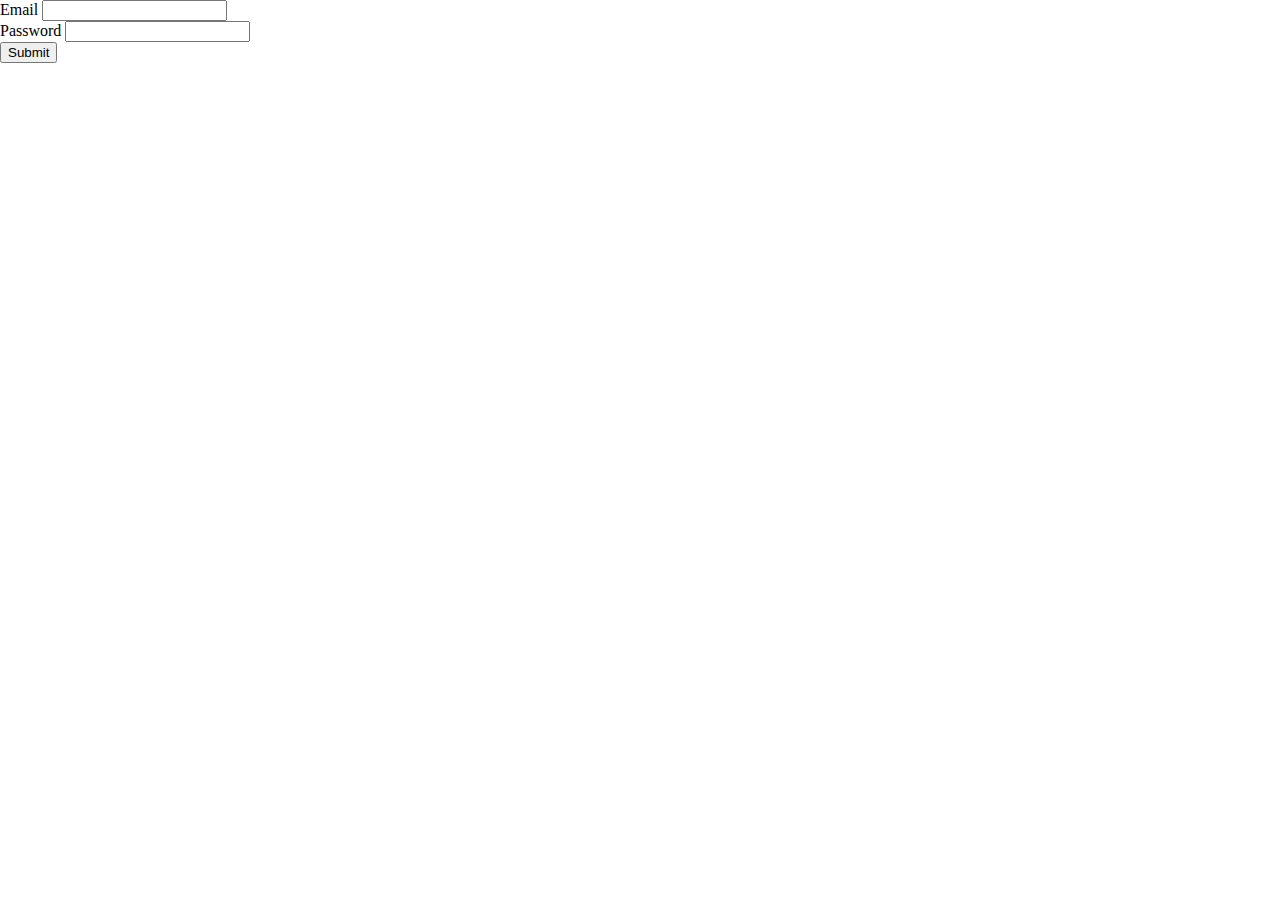
<file: login.html>
<!DOCTYPE html>
<html lang="en">
<head>
  <meta charset="UTF-8">
  <meta name="viewport" content="width=device-width, initial-scale=1.0">
  <meta http-equiv="X-UA-Compatible" content="ie=edge">
  <title>Document</title>
  <link rel="stylesheet" href="style.css">
  <link rel="stylesheet" href="https://cdn.jsdelivr.net/npm/bootstrap@4.6.0/dist/css/bootstrap.min.css" integrity="sha384-B0vP5xmATw1+K9KRQjQERJvTumQW0nPEzvF6L/Z6nronJ3oUOFUFpCjEUQouq2+l" crossorigin="anonymous">   
  <script>
    
    let token = localStorage.getItem('poesia-token');
    if (token){
      window.location.href = 'index.html';
    }

  </script>
  <script src="script.js"></script>
</head>
<body>
    <div class="container">
      <div class="form-group">
        <label for="exampleInputEmail1">Email</label>
        <input type="email" class="form-control" id="email" >
      </div>
      <div class="form-group">
        <label for="exampleInputPassword1">Password</label>
        <input type="password" class="form-control" id="password">
      </div>      
      <button onclick="login()" class="btn btn-primary">Submit</button>
    </div>
  <script src="https://code.jquery.com/jquery-3.5.1.slim.min.js" integrity="sha384-DfXdz2htPH0lsSSs5nCTpuj/zy4C+OGpamoFVy38MVBnE+IbbVYUew+OrCXaRkfj" crossorigin="anonymous"></script>
  <script src="https://cdn.jsdelivr.net/npm/bootstrap@4.6.0/dist/js/bootstrap.bundle.min.js" integrity="sha384-Piv4xVNRyMGpqkS2by6br4gNJ7DXjqk09RmUpJ8jgGtD7zP9yug3goQfGII0yAns" crossorigin="anonymous"></script>
</body>
</html>
</file>
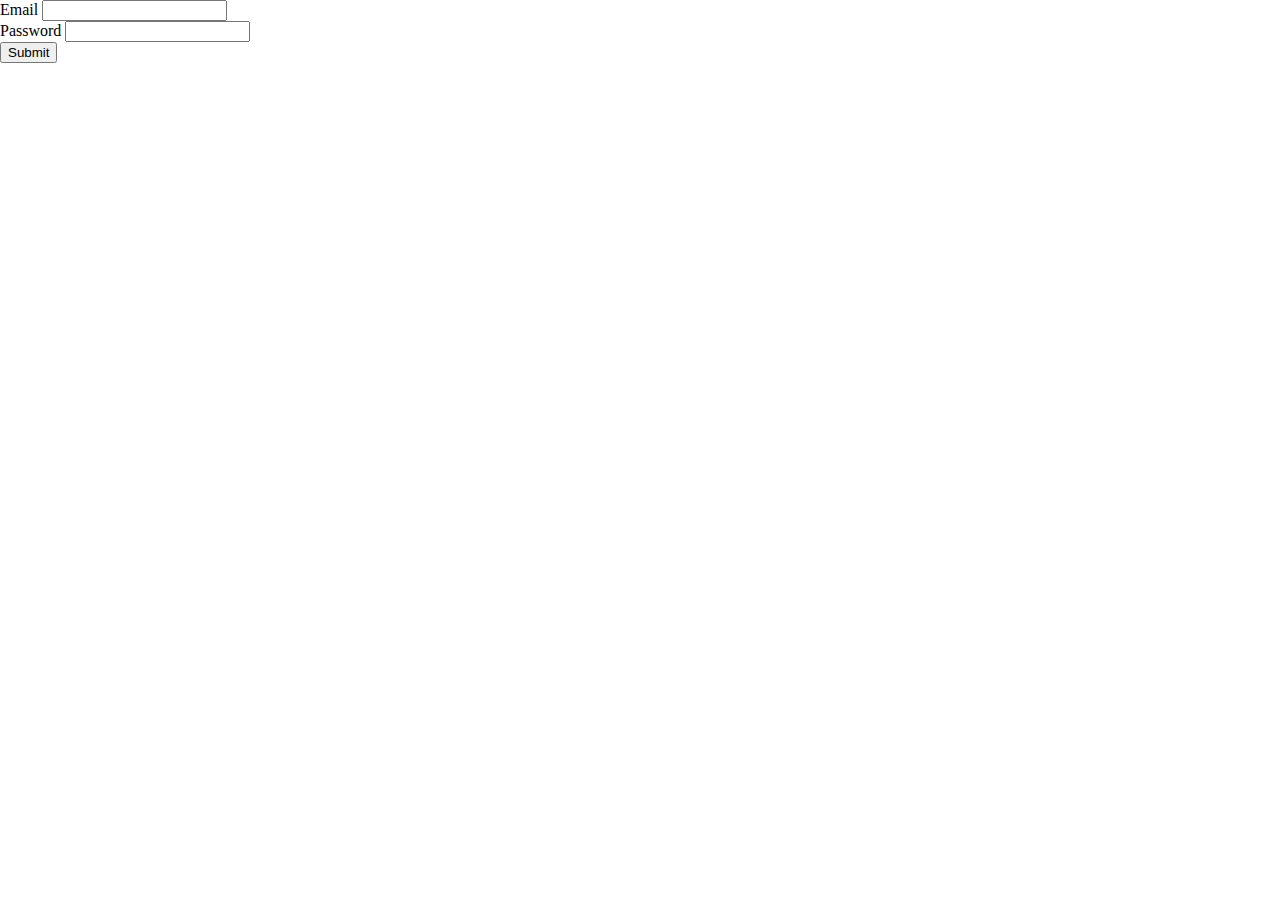
<file: newPoetry.html>
<!DOCTYPE html>
<html lang="en">
<head>
  <meta charset="UTF-8">
  <meta name="viewport" content="width=device-width, initial-scale=1.0">
  <meta http-equiv="X-UA-Compatible" content="ie=edge">
  <title>Água de coco e poesia</title>
  <link rel="stylesheet" href="https://cdn.jsdelivr.net/npm/bootstrap@4.6.0/dist/css/bootstrap.min.css" integrity="sha384-B0vP5xmATw1+K9KRQjQERJvTumQW0nPEzvF6L/Z6nronJ3oUOFUFpCjEUQouq2+l" crossorigin="anonymous">   
</head>
<style>
  textarea{
    height: 600px !important;
    text-align: center;
  }
</style>
<script>
  

  let token = localStorage.getItem('poesia-token');
  if(!token){
    window.location.href = 'login.html';
  }

  const newPoetry = async () => {
    let title = document.getElementById('title').value
    let body = document.getElementById('body').value

    let errors = [];

    if( !title.trim() ){
      errors.push("Título vazio");
    }
    if( !body.trim() ){
      errors.push("Corpo vazio");
    }

    if ( errors.length === 0){
      let req = await fetch('http://127.0.0.1:3000/poetries',{
        method: 'POST',
        body: JSON.stringify({
          // email: 'alisson@mail.com',
          // password: '123456'
          title,
          body
        }),
        headers: {
          'Authorization': token,
          'Content-Type': 'application/json'
        }
      });
      let retorno = await req.json()

      if ( !retorno.error ){      
        await console.log(retorno); 
        window.location.href = 'index.html';
        //localStorage.setItem('poesia-token', retorno.token);
      } else {
        alert(retorno.error);
      }
    
    } else {
      alert(errors.join('\n'));
    }

  }

  const handleSubmit = async (e) => {
    e.preventDefault();
    //setDisabled(true);
    setError('');
    let errors = [];

    if(!title.trim()){
      errors.push('Sem título');
    }
    if(!body){
      errors.push('Sem corpo da poesia');
    }

    if ( errors.length === 0){
      // const fData = new FormData();
      // fData.append('title', title);
      // fData.append('price', price);
      // fData.append('featured_image', featuredImage);
      // // fData.append('priceneg', priceNegotiable);
      // fData.append('priceNegotiable', priceNegotiable);
      // fData.append('desc', desc);
      // fData.append('image', 'default.png');
      // fData.append('cat', category);

      // if ( fileField.current.files.length > 0){
      //   for (let i = 0; i < fileField.current.files.length; i++) {
      //     fData.append('featured_image', fileField.current.files[i]);          
      //   }
      // }

      const body = {
        title: document.getElementsByTagName('title').value,
        body: document.getElementsByName('body').value
      };

      const json = await api.addPoetry(body);

      if (!json.error){ 
        alert('Poesia criada com sucesso!!!')       
        window.location.href = 'index.html';
        return;
      } else {
        alert(json.error);
      }

    } else{
      alert(errors.join('\n'));      
    }
  }
</script>
<body>
  <!-- <form onsubmit="handleSubmit()"> -->
      <div class="container">
          <div class="form-group">
            <label for="title">Título</label>
            <input type="email" class="form-control" id="title" name="title" >
          </div>
          <div class="form-group">
            <label for="body">Corpo</label>
            <textarea  class="form-control" id="body" name="body"></textarea>
          </div>      
          <button onclick="newPoetry()" class="btn btn-primary">Nova Poesia</button>
        </div>
    <!-- </form> -->   
    
    <script src="https://code.jquery.com/jquery-3.5.1.slim.min.js" integrity="sha384-DfXdz2htPH0lsSSs5nCTpuj/zy4C+OGpamoFVy38MVBnE+IbbVYUew+OrCXaRkfj" crossorigin="anonymous"></script>
    <script src="https://cdn.jsdelivr.net/npm/bootstrap@4.6.0/dist/js/bootstrap.bundle.min.js" integrity="sha384-Piv4xVNRyMGpqkS2by6br4gNJ7DXjqk09RmUpJ8jgGtD7zP9yug3goQfGII0yAns" crossorigin="anonymous"></script>
</body>
</html>
</file>
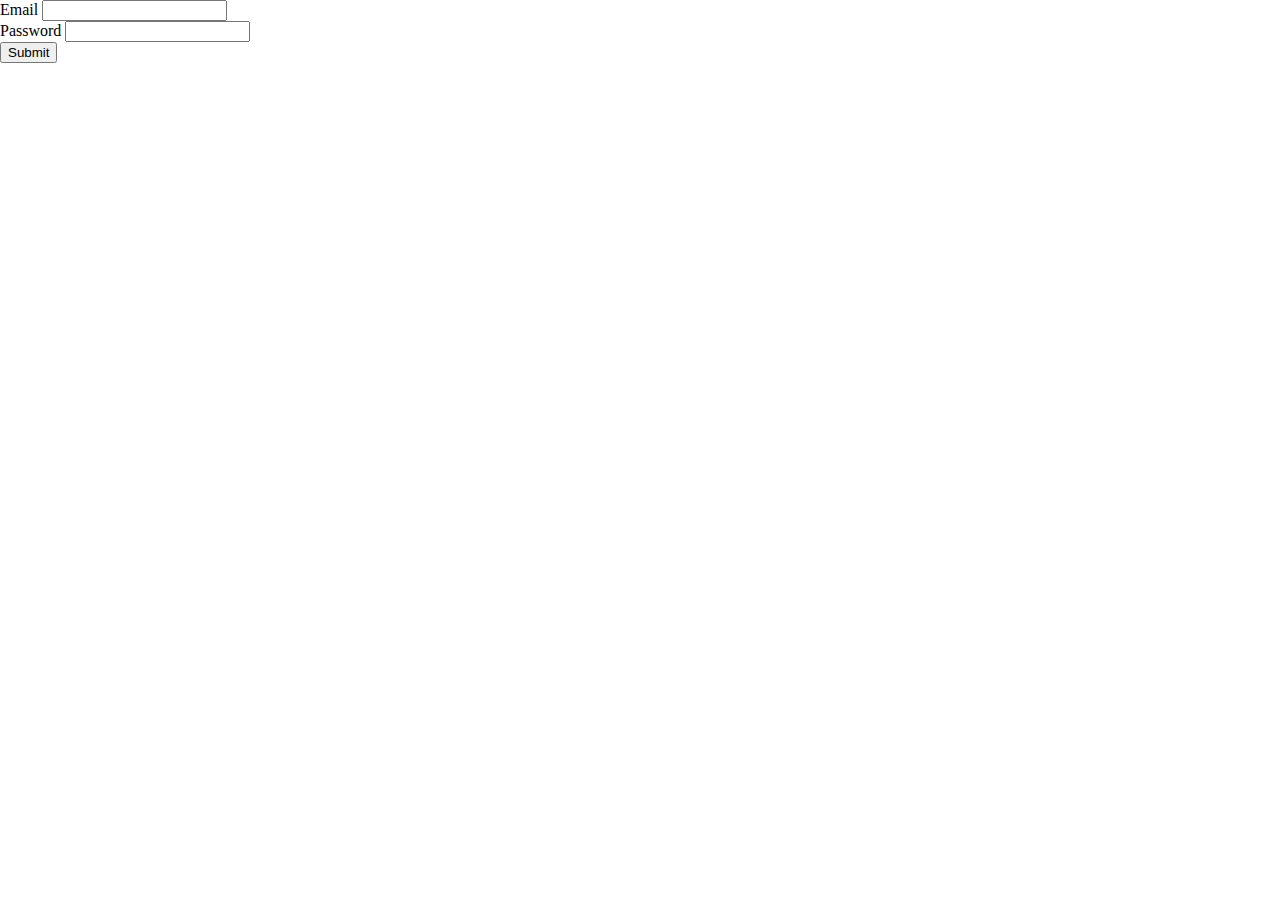
<file: poesia.html>
<!DOCTYPE html>
<html lang="en">
<head>
  <meta charset="UTF-8">
  <meta name="viewport" content="width=device-width, initial-scale=1.0">
  <meta http-equiv="X-UA-Compatible" content="ie=edge">
  <title>Água de coco e poesia</title>
  <!-- <link rel="stylesheet" href="style.css"> -->
  <link rel="stylesheet" href="https://cdn.jsdelivr.net/npm/bootstrap@4.6.0/dist/css/bootstrap.min.css" integrity="sha384-B0vP5xmATw1+K9KRQjQERJvTumQW0nPEzvF6L/Z6nronJ3oUOFUFpCjEUQouq2+l" crossorigin="anonymous">   
  <style>
  .modelo{
  width: 320px;
  background-color: #eee;
  padding: 10px;
  box-shadow: 3px 3px 3px #000;
  border-radius: 20px;
  margin-bottom: 10px;  
}
pre{
  width: 100%;
  display: inline-block;
  text-align: center;
  font-family: Arial, Helvetica, sans-serif !important;
  display: inline-block;  
  color: #000 !important;
}
#poetryarea .header{
  display: flex;
  justify-content: space-between;
}
#poetryarea .header h6{
  font-size: 12px;
}
  </style>
  <script>
    let token = localStorage.getItem('poesia-token');
    if(!token){
      window.location.href = 'login.html';
    }
    function logout() {
      localStorage.removeItem('poesia-token');
      window.location.href = 'login.html';
    }
  </script>
</head>
<body>
  <header>
      <button onclick="logout()" class="btn btn-link">Sair</button> 
  </header>
  <div class="container">
    <h1>Poesia</h1>
    <a href="index.html" >Voltar para poesias</a>    
    <div class="container" id="poetryarea">
      <!-- <div id="model" class="modelo">
        <div class="header">
          <h6 class="author"></h6>
          <h6 class="date"></h6>
        </div>
        <h2 class="title"></h2>
        <p class="body"></p>
      </div> -->
    </div>
  </div>
  <script>
    
    const poetry = async () => {

      const urlParams = new URLSearchParams(window.location.search);
      const myParam = urlParams.get('poesia');
      console.log(myParam)

      let req = await fetch(`http://127.0.0.1:3000/poetries/${myParam}`);
    
      const poetry = await req.json();

      if ( poetry.notallowed) {
        window.location.href = 'login.html';
        return;
      }
      console.log(poetry);
      
      let area = document.getElementById('poetryarea');
      
      let modelo = document.createElement('div');      
      modelo.classList.add('modelo');
      //modelo.addEventListener('click',()=>alert('clicou'), false);
      let header = document.createElement('div');
      header.classList.add('header');
      let h6a = document.createElement('h6');
      h6a.innerHTML = poetry.author
      header.appendChild(h6a);
      let h6d = document.createElement('h6');
      h6d.innerHTML = poetry.date
      header.appendChild(h6d);            
      let h4 = document.createElement('h4');
      h4.innerHTML = poetry.title;
      let pre = document.createElement('pre');
      pre.innerHTML = poetry.body;
      modelo.appendChild(header);
      modelo.appendChild(h4);
      modelo.appendChild(pre);      
      area.appendChild(modelo);      
    }

    function clicar() {
      alert('dadaada');
    }

    poetry();
  
  </script>
  <script src="https://code.jquery.com/jquery-3.5.1.slim.min.js" integrity="sha384-DfXdz2htPH0lsSSs5nCTpuj/zy4C+OGpamoFVy38MVBnE+IbbVYUew+OrCXaRkfj" crossorigin="anonymous"></script>
  <script src="https://cdn.jsdelivr.net/npm/bootstrap@4.6.0/dist/js/bootstrap.bundle.min.js" integrity="sha384-Piv4xVNRyMGpqkS2by6br4gNJ7DXjqk09RmUpJ8jgGtD7zP9yug3goQfGII0yAns" crossorigin="anonymous"></script>
</body>
</html>
</file>
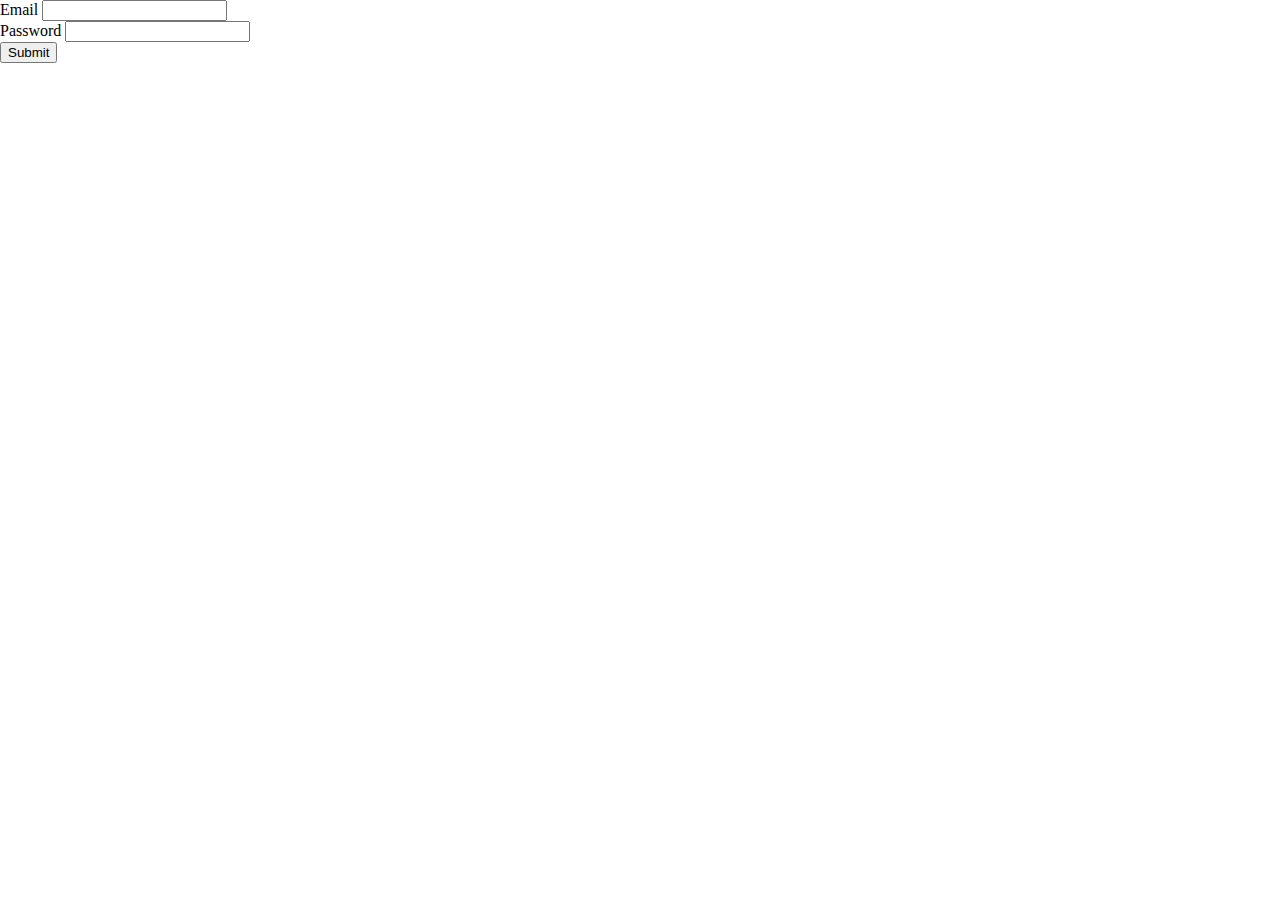
<file: update.html>
<!DOCTYPE html>
<html lang="en">
<head>
  <meta charset="UTF-8">
  <meta name="viewport" content="width=device-width, initial-scale=1.0">
  <meta http-equiv="X-UA-Compatible" content="ie=edge">
  <title>Água de coco e poesia</title>
  <link rel="stylesheet" href="https://cdn.jsdelivr.net/npm/bootstrap@4.6.0/dist/css/bootstrap.min.css" integrity="sha384-B0vP5xmATw1+K9KRQjQERJvTumQW0nPEzvF6L/Z6nronJ3oUOFUFpCjEUQouq2+l" crossorigin="anonymous">   
  <link rel="stylesheet" href="style.css">
</head>
<script>
  

  let token = localStorage.getItem('poesia-token');
  if(!token){
    window.location.href = 'login.html';
  }

  let id = '0';

  const poetry = async () => {

    const urlParams = new URLSearchParams(window.location.search);
    const myParam = urlParams.get('poesia');
    console.log(myParam)
    id = myParam;
    let req = await fetch(`http://127.0.0.1:3000/poetries/${myParam}`);

    const poetry = await req.json();

    if ( poetry.notallowed) {
      window.location.href = 'login.html';
      return;
    }
    console.log(poetry);

    let area = document.getElementById('poetryarea');
    let title = document.getElementById('title');
    let body = document.getElementById('body');

    title.value = poetry.title;
    body.value = poetry.body;

  }

  poetry();

  const updatePoetry = async () => {
    let title = document.getElementById('title').value
    let body = document.getElementById('body').value

    let errors = [];

    if( !title.trim() ){
      errors.push("Título vazio");
    }
    if( !body.trim() ){
      errors.push("Corpo vazio");
    }

    if ( errors.length === 0){
      let req = await fetch(`http://127.0.0.1:3000/poetries/${id}`,{
        method: 'PUT',
        body: JSON.stringify({
          // email: 'alisson@mail.com',
          // password: '123456'
          title,
          body
        }),
        headers: {
          'Authorization': token,
          'Content-Type': 'application/json'
        }
      });
      let retorno = await req.json()

      if ( !retorno.error ){      
        await console.log(retorno); 
        window.location.href = 'index.html';
        //localStorage.setItem('poesia-token', retorno.token);
      } else {
        alert(retorno.error);
      }
    
    } else {
      alert(errors.join('\n'));
    }

  }

</script>
<body>
  <!-- <form onsubmit="handleSubmit()"> -->
      <h1>Atualizar Poesia</h1>
      <div class="container">
        <div class="form-group">
          <label for="title">Título</label>
          <input type="email" class="form-control" id="title" name="title" >
        </div>
        <div class="form-group">
          <label for="body">Corpo</label>
          <textarea  class="form-control" id="body" name="body"></textarea>
        </div>      
        <button onclick="updatePoetry()" class="btn btn-primary">Atualizar</button>
      </div>
    <!-- </form> -->    

    <script src="https://code.jquery.com/jquery-3.5.1.slim.min.js" integrity="sha384-DfXdz2htPH0lsSSs5nCTpuj/zy4C+OGpamoFVy38MVBnE+IbbVYUew+OrCXaRkfj" crossorigin="anonymous"></script>
    <script src="https://cdn.jsdelivr.net/npm/bootstrap@4.6.0/dist/js/bootstrap.bundle.min.js" integrity="sha384-Piv4xVNRyMGpqkS2by6br4gNJ7DXjqk09RmUpJ8jgGtD7zP9yug3goQfGII0yAns" crossorigin="anonymous"></script>
</body>
</html>
</file>
<file: style.css>
body{
  margin: 0;
  padding: 0;
  box-sizing: border-box;
}

.modelo{
  width: 320px;
  background-color: #eee;
  padding: 10px;
  box-shadow: 3px 3px 3px #000;
  border-radius: 20px;
  margin-bottom: 10px;  
}
pre{
  width: 100%;
  display: inline-block;
  text-align: center;
  font-family: Arial, Helvetica, sans-serif !important;
  display: inline-block;
  white-space: nowrap;
  overflow: hidden !important;
  text-overflow: ellipsis;
  direction: ltr;
  color: #000 !important;
}

#poetryarea .header{
  display: flex;
  justify-content: space-between;
}
#poetryarea .header h6{
  font-size: 12px;
}

textarea{
  text-align: center;  
  height: 600px !important;
}
</file>
